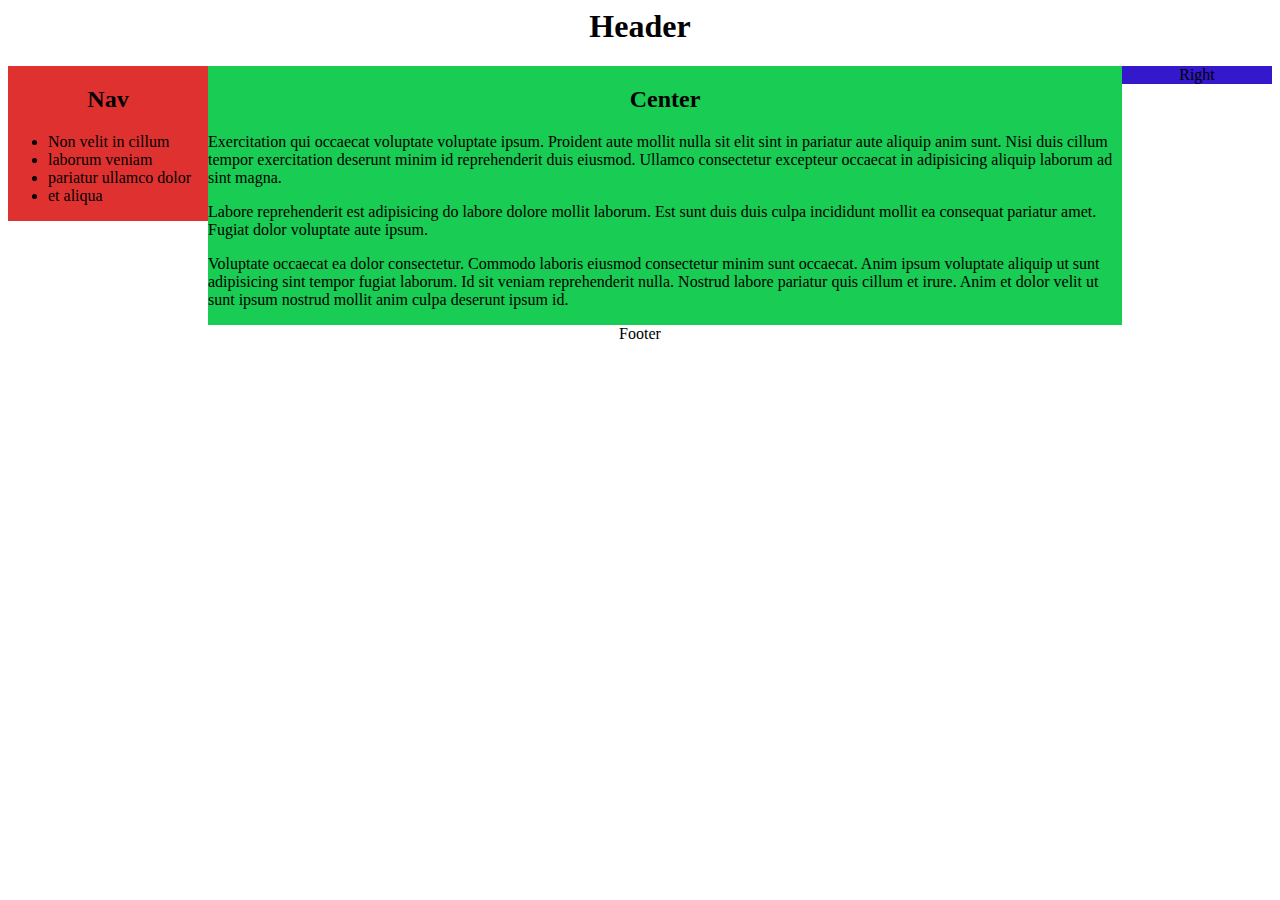
<file: floated/index.html>
<html>

<head>
  <title>floats</title>
  <link rel="stylesheet" href="main.css">
</head>

<body>
  <header>
    <h1>Header</h1>
  </header>
  <div id="container">
    <section id="center" class="column">
      <h2>Center</h2>
      <p>Exercitation qui occaecat voluptate voluptate ipsum. Proident aute mollit nulla sit elit sint in pariatur aute aliquip
        anim sunt. Nisi duis cillum tempor exercitation deserunt minim id reprehenderit duis eiusmod. Ullamco consectetur
        excepteur occaecat in adipisicing aliquip laborum ad sint magna.</p>

      <p>Labore reprehenderit est adipisicing do labore dolore mollit laborum. Est sunt duis duis culpa incididunt mollit ea
        consequat pariatur amet. Fugiat dolor voluptate aute ipsum.</p>

      <p>Voluptate occaecat ea dolor consectetur. Commodo laboris eiusmod consectetur minim sunt occaecat. Anim ipsum voluptate
        aliquip ut sunt adipisicing sint tempor fugiat laborum. Id sit veniam reprehenderit nulla. Nostrud labore pariatur
        quis cillum et irure. Anim et dolor velit ut sunt ipsum nostrud mollit anim culpa deserunt ipsum id.</p>
    </section>
    <nav class="column">
      <h2>Nav</h2>
      <ul>
        <li>Non velit in cillum </li>
        <li>laborum veniam </li>
        <li>pariatur ullamco dolor </li>
        <li>et aliqua</li>
      </ul>
    </nav>
    <aside class="column">Right</aside>
  </div>
  <footer>Footer</footer>
</body>

</html>
</file>
<file: floated/main.css>
body {
  min-width: 550px; /* 2x LC width + RC width */
  text-align: center;
}
ul li,
p {
  text-align: left;
}
#container {
  padding-left: 200px; /* LC width */
  padding-right: 150px; /* RC width */
}
#container .column {
  position: relative;
  float: left;
}
section {
  width: 100%;
  background: rgb(24, 204, 84);
}
nav {
  width: 200px; /* LC width */
  right: 200px; /* LC width */
  margin-left: -100%;
  background: rgb(224, 49, 49);
}
aside {
  width: 150px; /* RC width */
  margin-right: -150px; /* RC width */
  background: rgb(51, 24, 204);
}
footer {
  clear: both;
}
/*** IE6 Fix ***/
* html nav {
  left: 150px; /* RC width */
}
</file>
